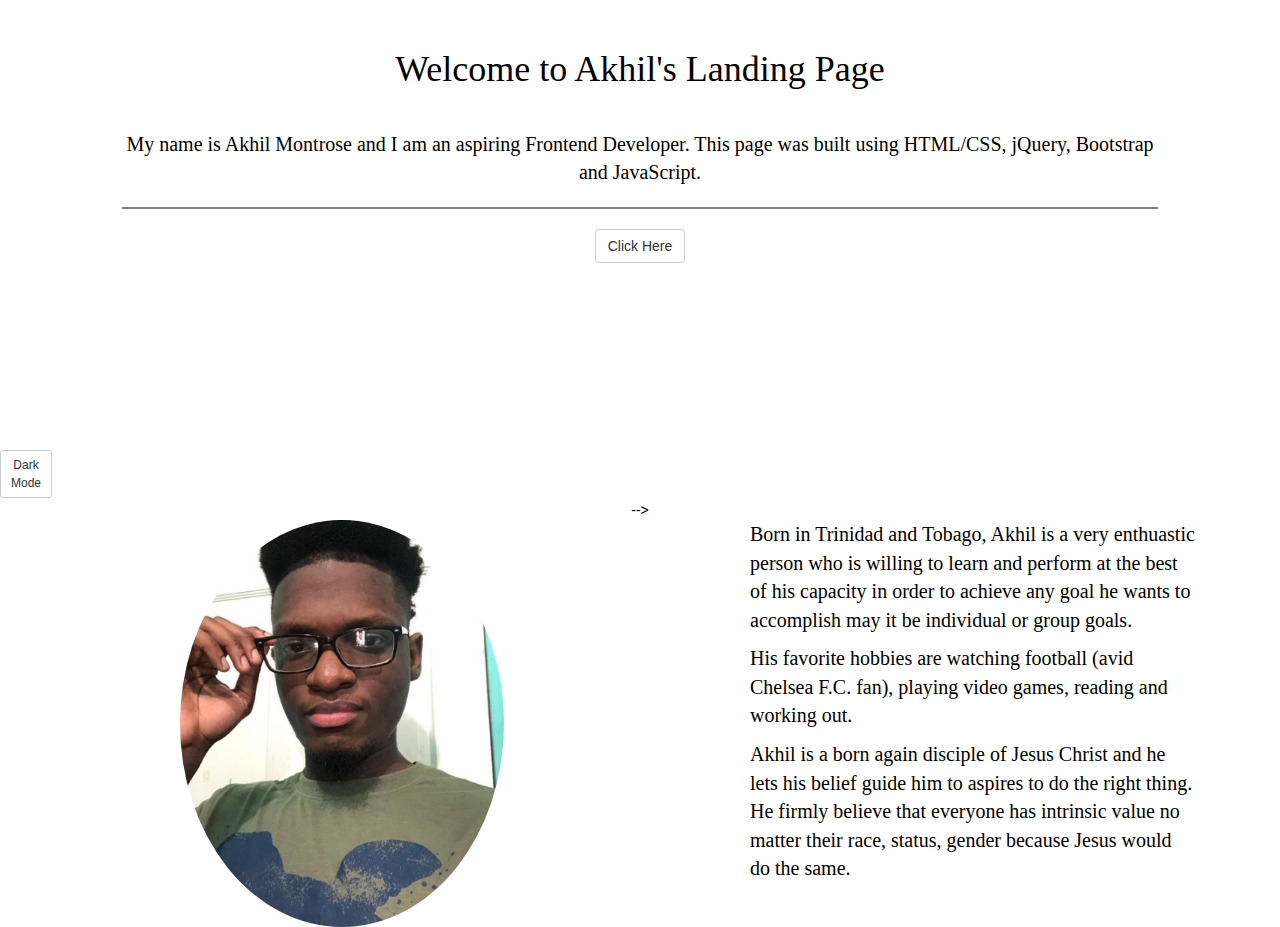
<file: index.html>
<!DOCTYPE html>
<html lang="en">

<head>
    <title>About Akhil</title>
    <meta charset="utf-8">
    <meta name="viewport" content="width=device-width, initial-scale=1">
    <link rel="stylesheet" href="https://maxcdn.bootstrapcdn.com/bootstrap/3.4.1/css/bootstrap.min.css">
    <link rel="stylesheet" href="style.css">
    <link rel="stylesheet" href="https://use.fontawesome.com/releases/v5.8.1/css/all.css" integrity="sha384-50oBUHEmvpQ+1lW4y57PTFmhCaXp0ML5d60M1M7uH2+nqUivzIebhndOJK28anvf" crossorigin="anonymous">
    <script src="https://ajax.googleapis.com/ajax/libs/jquery/3.6.0/jquery.min.js"></script>
    <script src="https://maxcdn.bootstrapcdn.com/bootstrap/3.4.1/js/bootstrap.min.js"></script>
    <script src="code.js"></script>
</head>

<body>
    <!-- Dark Mode button -->
    <button onclick="myFunction()" class="dark-button btn btn-default btn-dark btn-sm">Dark<br> Mode <i class="far fa-lightbulb"></i></button>
    <!-- Content on Page -->
    <div class="body_content container-fluid text-center">
        <div class="row content">
            <div class="col-sm-1 text-cennter">
            </div>
            <div class="col-sm-10 text-center">
                <h1 class="text-center mt-5">Welcome to Akhil's Landing Page</h1>
                <p>My name is Akhil Montrose and I am an aspiring Frontend Developer. This page was built using HTML/CSS, jQuery, Bootstrap and JavaScript.</p>
                <hr>
                <div class="col text-center">
                    <!-- Button to show contact and education -->
                    <button class="btn btn-default" id="show1">Click Here</button>
                    <button class="btn btn-default" id="hide1">Hide</button>
                </div>
                <div class="container mt-4" id="fade1">

                    <div class="row mt-5">
                        <div class="col-sm-6">
                            <div class="panel panel-primary position-fixed">
                                <div class="panel-heading">My Contact <i class="fas fa-phone"></i>
                                </div>
                                <div class="panel-body">
                                    <p>Email: <a href="mailto:akhilmontrose62@gmail.com">akhilmontrose62@gmail.com</a></p>
                                    <p>Contact Number: 868-123-4567</p>
                                </div>
                            </div>
                        </div>
                        <div class="col-sm-6">
                            <div class="panel panel-success">
                                <div class="panel-heading">Educational Background <i class="fas fa-graduation-cap"></i></div>
                                <div class="panel-body">
                                    <p>School - University of Trinidad and Tobago</p>
                                    <p>Qualification - BASc in Computer Engineering (3.5 GPA)</p>
                                </div>
                            </div>
                        </div>
                    </div>
                </div>
            </div>
            <div class="col-sm-1">
            </div>
        </div>
    </div>
    <div class="container-fluid text-center">
        <div class="col text-center">
            <button class="btn btn-default" id="show2">Click Here</button>
            <button class="btn btn-default" id="hide2">Hide</button>
        </div>
        <div class="row" id="fade2">

            <h1 class="mt-5">More about Akhil</h1>
        </div> -->
        <div class="container">
            <div class="col-sm-1"></div>
            <div class="col-sm-6 text-img">
                <img class="img img-responsive text-center" width="60%" height="60%" src="akhil.png">
            </div>
            <div class="col-sm-5 text-left">
                <p>Born in Trinidad and Tobago, Akhil is a very enthuastic person who is willing to learn and perform at the best of his capacity in order to achieve any goal he wants to accomplish may it be individual or group goals. </p>
                <p>His favorite hobbies are watching football (avid Chelsea F.C. fan), playing video games, reading and working out.</p>
                <p>Akhil is a born again disciple of Jesus Christ and he lets his belief guide him to aspires to do the right thing. He firmly believe that everyone has intrinsic value no matter their race, status, gender because Jesus would do the same.</p>
            </div>
        </div>
    </div>
    </div>
</body>

</html>
</file>
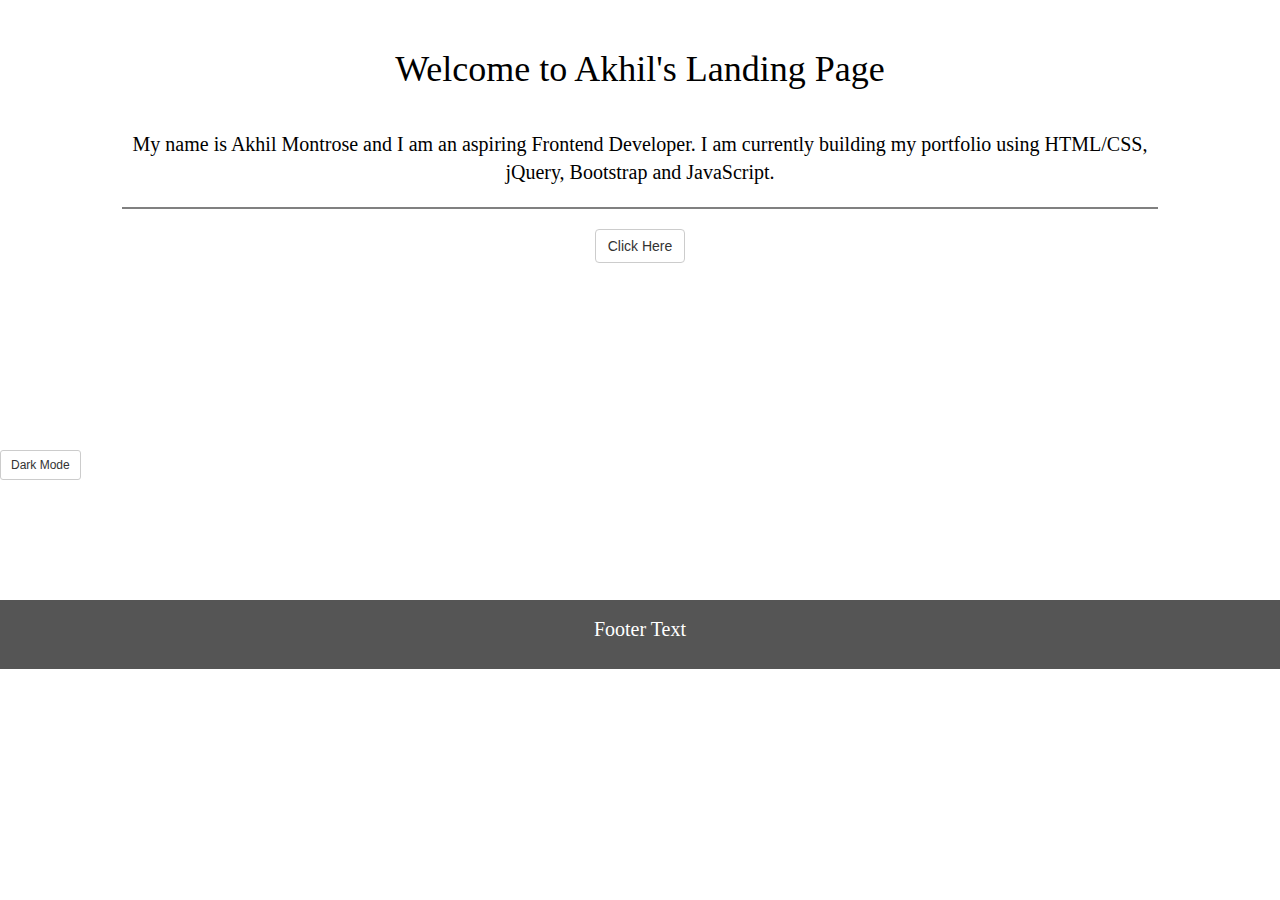
<file: web.html>
<!DOCTYPE html>
<html lang="en">

<head>
    <title>About Akhil</title>
    <meta charset="utf-8">
    <meta name="viewport" content="width=device-width, initial-scale=1">
    <link rel="stylesheet" href="https://maxcdn.bootstrapcdn.com/bootstrap/3.4.1/css/bootstrap.min.css">
    <link rel="stylesheet" href="style.css">
    <link rel="stylesheet" href="https://use.fontawesome.com/releases/v5.8.1/css/all.css" integrity="sha384-50oBUHEmvpQ+1lW4y57PTFmhCaXp0ML5d60M1M7uH2+nqUivzIebhndOJK28anvf" crossorigin="anonymous">
    <script src="https://ajax.googleapis.com/ajax/libs/jquery/3.6.0/jquery.min.js"></script>
    <script src="https://maxcdn.bootstrapcdn.com/bootstrap/3.4.1/js/bootstrap.min.js"></script>
    <script src="code.js"></script>
</head>

<body>
    <!-- Dark Mode button -->
    <button onclick="myFunction()" class="dark-button btn btn-default btn-dark btn-sm">Dark Mode <i class="far fa-lightbulb"></i></button>
    <!-- Content on Page -->
    <div class="body_content container-fluid text-center">
        <div class="row content">
            <div class="col-sm-1 text-cennter">
            </div>
            <div class="col-sm-10 text-center">
                <h1 class="text-center mt-5">Welcome to Akhil's Landing Page</h1>
                <p>My name is Akhil Montrose and I am an aspiring Frontend Developer. I am currently building my portfolio using HTML/CSS, jQuery, Bootstrap and JavaScript.</p>
                <hr>
                <div class="col text-center">
                    <!-- Button to show contact and education -->
                    <button class="btn btn-default" id="show1">Click Here</button>
                    <button class="btn btn-default" id="hide1">Hide</button>
                </div>
                <div class="container mt-4" id="fade1">

                    <div class="row mt-5">
                        <!-- <div class="col-sm-1">
                        </div> -->
                        <div class="col-sm-6">
                            <div class="panel panel-primary position-fixed">
                                <div class="panel-heading">My Contact <i class="fas fa-phone"></i>
                                </div>
                                <div class="panel-body">
                                    <p>Email: <a href="mailto:akhilmontrose62@gmail.com">akhilmontrose62@gmail.com</a></p>
                                    <p>Contact Number: 868-123-4567</p>
                                </div>
                            </div>
                        </div>
                        <div class="col-sm-6">
                            <div class="panel panel-success">
                                <div class="panel-heading">Educational Background <i class="fas fa-graduation-cap"></i></div>
                                <div class="panel-body">
                                    <p>School - University of Trinidad and Tobago</p>
                                    <p>Qualification - BASc in Computer Engineering (3.5 GPA)</p>
                                </div>
                            </div>
                        </div>
                        <!-- <div class="col-sm-1"></div> -->
                    </div>
                </div>
            </div>
            <div class="col-sm-1">
            </div>
        </div>
    </div>
    <!-- <hr> -->
    <div class="container-fluid text-center">
        <div class="col text-center">
            <button class="btn btn-default" id="show2">Click Here</button>
            <button class="btn btn-default" id="hide2">Hide</button>
        </div>
        <div class="row" id="fade2">

            <h1 class="mt-5">More about Akhil</h1>
            <div class="col-sm-1">
            </div>
            <div class="container">
                <div class="col-sm-5 text-right">
                    <img class="img img-responsive" width="60%" height="60%" src="akhil.png">
                </div>
                <div class="col-sm-5 text-left">
                    <p>Born in Trinidad and Tobago, Akhil is a very enthuastic person who is willing to learn and perform at the best of his capacity in order to achieve any goal he wants to accomplish may it be individual or group goals. </p>
                    <p>His favorite hobbies are watching football (avid Chelsea F.C. fan), playing video games, reading and working out.</p>
                    <p>Akhil is a born again disciple of Jesus Christ and he lets his belief guide him to aspires to do the right thing. He firmly believe that everyone has intrinsic value no matter their race, status, gender because Jesus would do the same.</p>
                </div>
            </div>
        </div>
    </div>


    <footer class="container-fluid text-center">
        <p>Footer Text</p>
    </footer>

</body>

</html>
</file>
<file: style.css>
body {
    margin: 0 auto;
    background-color: white;
    color: black;
}

.dark-button {
    top: 50%;
    left: 0;
    position: fixed;
    z-index: 1000;
}

.panel {
    background-color: white;
    color: black;
}


/* Dark Mode */

.dark-mode {
    background-color: black;
    color: white;
}

.row.content {
    height: 500px;
}

.body_content {
    height: auto;
    /* margin-bottom: 1000px; */
}

h1 {
    font-family: 'Trebuchet MS'
}

p {
    font-family: Garamond, serif;
    font-size: 20px;
}

footer {
    margin-top: 100px;
    background-color: #555;
    color: white;
    padding: 15px;
}


/* On small screens, set height to 'auto' for sidenav and grid */

.mt-5 {
    margin-top: 50px;
    margin-bottom: 40px;
}

.img {
    /* margin-left: 150px; */
    border-radius: 50%;
}

@media screen and (max-width: 767px) {
    .sidenav {
        height: auto;
        padding: 15px;
    }
    .row.content {
        height: auto;
    }
}

hr {
    border: 1px solid;
}

#fade1 {
    display: none;
}

#fade2 {
    display: none;
}

#show2 {
    display: none;
}

#hide1 {
    display: none;
}

#hide2 {
    display: none;
}
</file>
